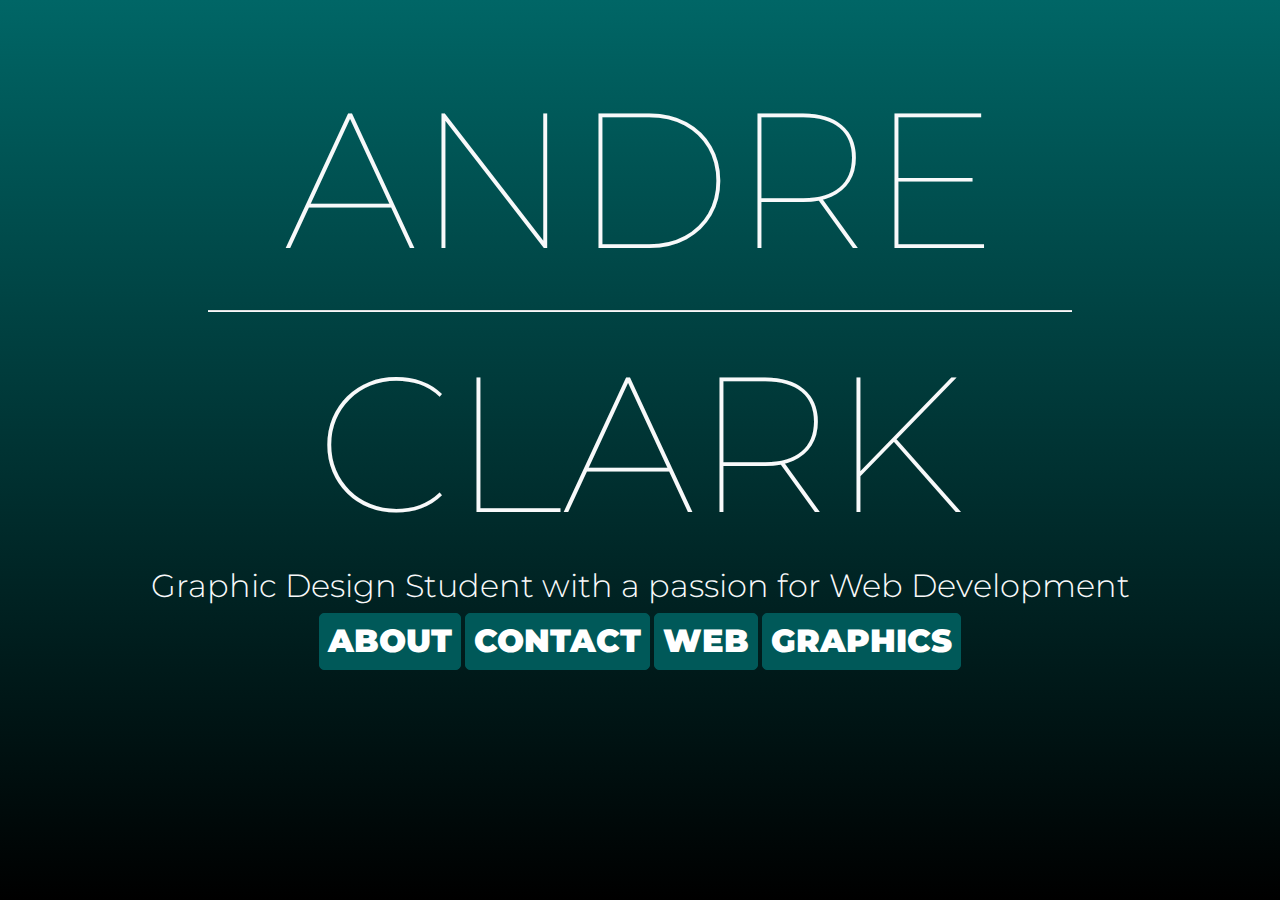
<file: index.html>
<!doctype html>
<html lang="en">
	<head>
		<meta charset="utf-8">
		<meta name="viewport" content="width=device-width, initial-scale=1, shrink-to-fit=no">
		<meta name="description" content="portfolio">
		<meta name="author" content="Andre">
		<link rel="icon" href="favicon.ico">
		<title>Andre Clark Portfolio Home</title>
		<link href="css/bootstrap.min.css" rel="stylesheet">
		<link href="css/main.css" rel="stylesheet">
	</head>
	<body>
		<div class="jumbotron jumbotron-fluid bg-dark jumbo-v">
			<div class="container col-12 text-center">
				<h1 class="display-1 text-light">
					ANDRE
				</h1>
				<hr class="my-6 bg-light col-8">
				<h1 class="display-1 text-light">CLARK
				</h1>
				<h3 class="lead text-light text-center">Graphic Design Student with a passion for Web Development</h3>
				<a href="about.html" role="button" class="btn btn-info btn-lg dark-teal btn-responsive">ABOUT</a>
				<a href="about.html" role="button" class="btn btn-info btn-lg dark-teal btn-responsive">CONTACT</a>
				<a href="work/web.html" role="button" class="btn btn-info btn-lg btn-responsive dark-teal">WEB</a>
				<a href="work/graphics.html" role="button" class="btn btn-info btn-lg btn-responsive dark-teal">GRAPHICS</a>
			</div>
		</div>
	</body>
</html>
</file>
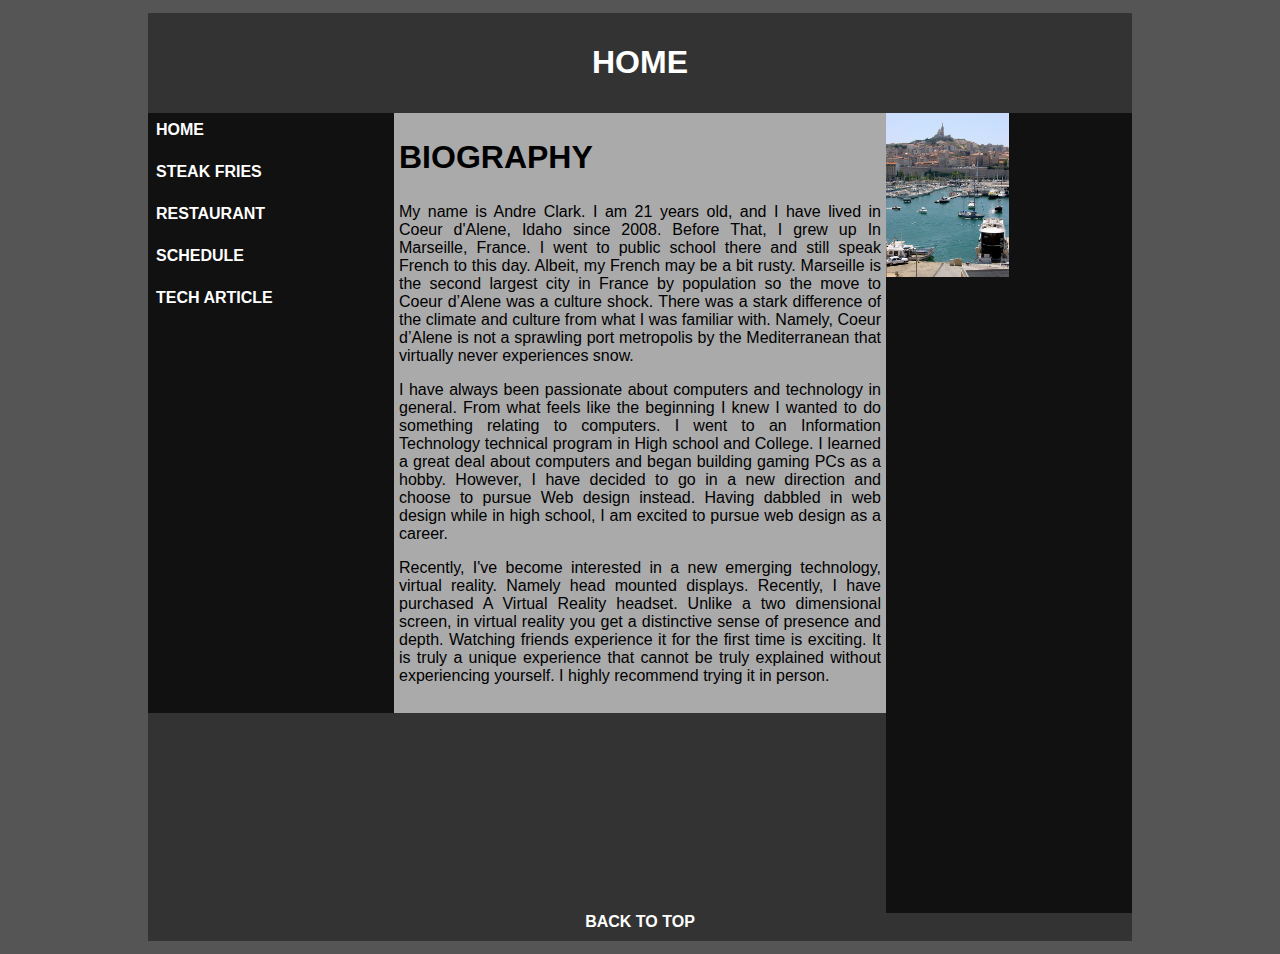
<file: work/Web/index.html>
<!DOCTYPE html>
<html lang="en" id="page">
<!-- -->

<head>
    <meta charset="UTF-8" />
    <meta name="viewport" content="width=device-width, initial-scale=1, shrink-to-fit=no">

    <title>index</title>

    <link rel="stylesheet" type="text/css" href="mystyle.css">
</head>

<body>
    <header>
        <h1 id="top">HOME</h1>
    </header>

    <div class="column menu">
        <ul>
            <li><a href="index.html" class="menuanchor">HOME</a></li>
            <li><a href="recipe/steakfries.html" class="menuanchor">STEAK FRIES</a></li>
            <li><a href="Restaurant/Restaurant.html" class="menuanchor">RESTAURANT</a></li>
            <li><a href="tables/tables.html" class="menuanchor">SCHEDULE</a></li>
            <li><a href="newsusa/Index.html" class="menuanchor">TECH ARTICLE</a></li>
        </ul>
    </div>

    <div class="column content">
        <article id="bio">

            <h2>BIOGRAPHY</h2>
            <p>
                My name is Andre Clark. I am 21 years old, and I have lived in Coeur d'Alene, Idaho since 2008. Before That, I grew up In Marseille, France. I went to public school there and still speak French to this day. Albeit, my French may be a bit rusty. Marseille is the second largest city in France by population so the move to Coeur d’Alene was a culture shock. There was a stark difference of the climate and culture from what I was familiar with. Namely, Coeur d’Alene is not a sprawling port metropolis by the Mediterranean that virtually never experiences snow.
            </p>

            <p>
                I have always been passionate about computers and technology in general. From what feels like the beginning I knew I wanted to do something relating to computers. I went to an Information Technology technical program in High school and College. I learned a great deal about computers and began building gaming PCs as a hobby. However, I have decided to go in a new direction and choose to pursue Web design instead. Having dabbled in web design while in high school, I am excited to pursue web design as a career.
            </p>

            <p>
                Recently, I've become interested in a new emerging technology, virtual reality. Namely head mounted displays. Recently, I have purchased A Virtual Reality headset. Unlike a two dimensional screen, in virtual reality you get a distinctive sense of presence and depth. Watching friends experience it for the first time is exciting. It is truly a unique experience that cannot be truly explained without experiencing yourself. I highly recommend trying it in person.
            </p>

        </article>
    </div>
    <div class="column image">
        <a href="maseillefull.html"><img src="images/Marseille.jpg" alt="Photo of Marseille, more specifically the old port" title="Photo of Marseille, more specifically the old port" class="q"/></a>
    </div>
    <footer id="bottom">
        <a href="#top" class="menuanchor">BACK TO TOP</a>
    </footer>


</body>

</html>
</file>
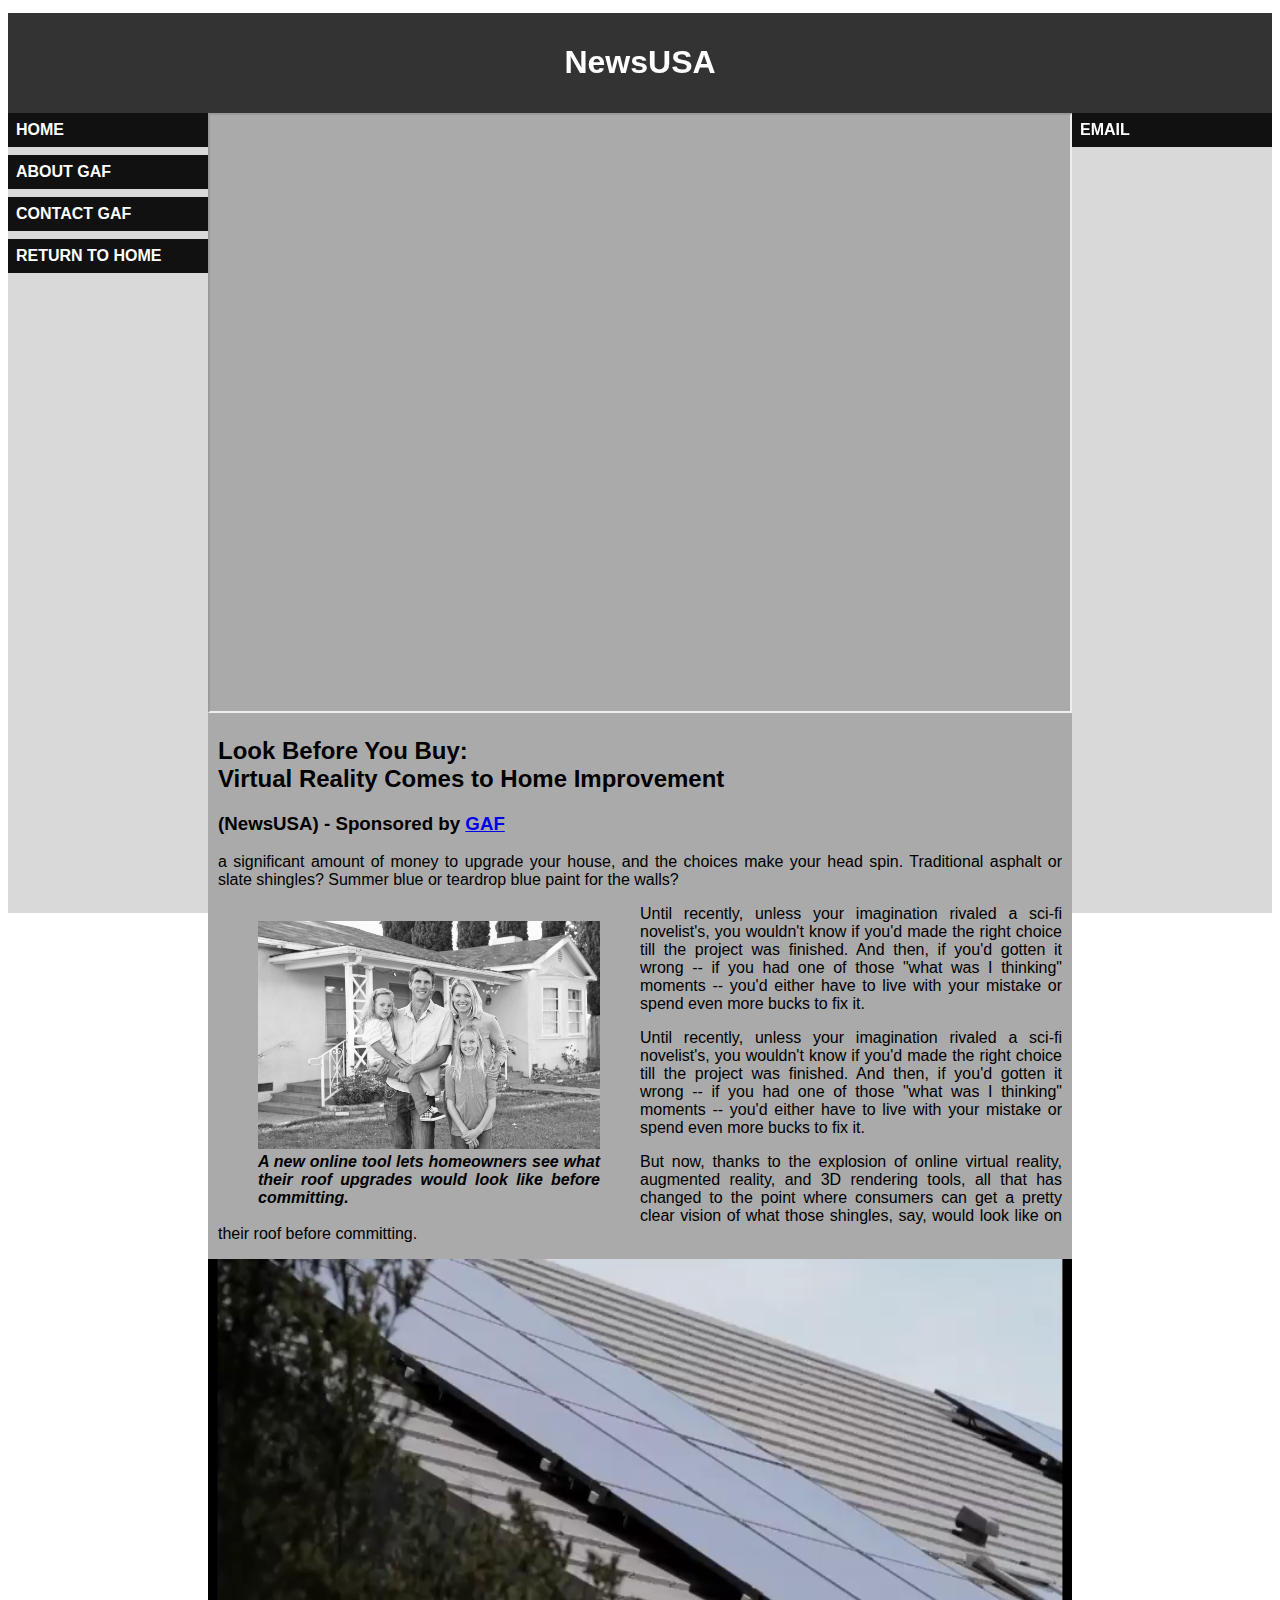
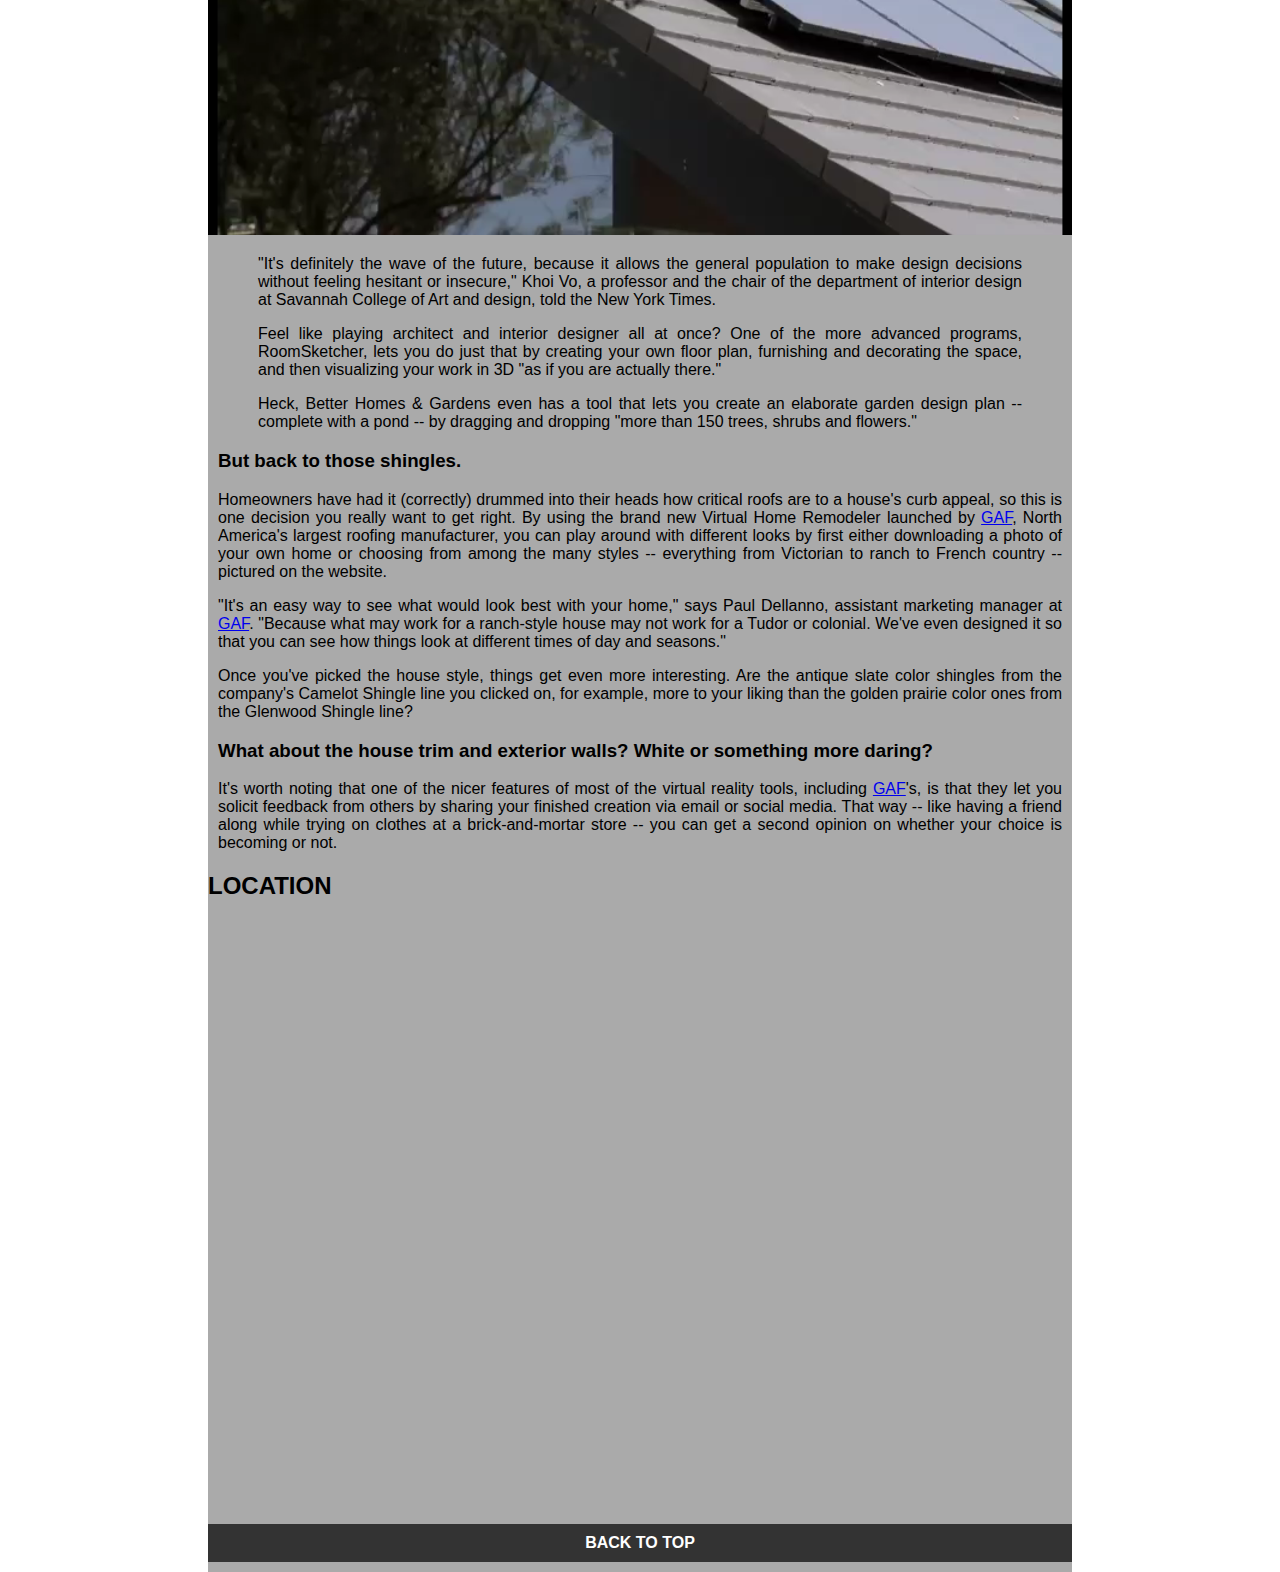
<file: work/Web/newsusa/Index.html>
<!DOCTYPE html>
<html lang="en" id="page">
   <!-- Thursday October 12, 2017  -->
   <head>
      <meta charset="utf-8">
      <meta name="viewport" content="width=device-width, initial-scale=1.0">
      <title>Virtual Reality House Modeling</title>
      <link rel="stylesheet" href="NewsUSA.css">
   </head>
   <body>
      <header id="top">
         <h1>NewsUSA</h1>
      </header>
      <div class="column menu">
         <ul>
            <li>
               <a href="index.html" class="menuanchor">
               HOME
               </a>
            </li>
            <li>
               <a href="http://www.gaf.com/about_gaf" class="menuanchor" target="_blank">
               ABOUT GAF</a>
            </li>
            <li>
               <a href="http://www.gaf.com/contact_gaf" class="menuanchor" target="_blank">
               CONTACT GAF</a>
            </li>
            <li><a href="../index.html" class="menuanchor">RETURN TO HOME</a></li>
        </ul>
    </div>
      </div>
      <div class="column content">
         <iframe src="https://www.youtube.com/embed/ZKmbTbkp0LU" class="full YT" allowfullscreen></iframe>
         <article>
            <h2>Look Before You Buy: <br>Virtual Reality Comes to Home Improvement </h2>
            <h3>(NewsUSA) -  Sponsored by <a href="www.gaf.com" target="_blank">GAF</a></h3>
            <!-- -You're about to shell out -->
            <p>
               a significant amount of money to upgrade your house, and the choices make your head spin. 
               Traditional asphalt or slate shingles? Summer blue or teardrop blue paint for the walls? 
            </p>
            <div class="cell column">
               <figure>
                  <img src="media/GAFHomeImprovement.jpg" class="full" alt="family"/>
                  <figcaption >A new online tool lets homeowners see what their roof upgrades would look like before committing.</figcaption>
               </figure>
            </div>
            <p>
               Until recently, unless your imagination rivaled a sci-fi novelist's, you wouldn't know if 
               you'd made the right choice till the project was finished. And then, if you'd gotten it wrong -- if 
               you had one of those "what was I thinking" moments -- you'd either have to live with your mistake 
               or spend even more bucks to fix it.
            </p>
            <p>
               Until recently, unless your imagination rivaled a sci-fi novelist's, you wouldn't know if 
               you'd made the right choice till the project was finished. And then, if you'd gotten it wrong -- if 
               you had one of those "what was I thinking" moments -- you'd either have to live with your mistake 
               or spend even more bucks to fix it.
            </p>
            <p>
               But now, thanks to the explosion of online virtual reality, augmented reality, and 3D 
               rendering tools, all that has changed to the point where consumers can get a pretty clear vision of 
               what those shingles, say, would look like on their roof before committing.
            </p>
         </article>
         <!--
            </td>
            </tr>
            </table>
            -->
         <video autoplay loop class="full">
            <source src="media/TECHNOLOGY.mp4"/>
            <source src="media/TECHNOLOGY.mov"/>
            <source src="media/TECHNOLOGY.ogg"/>
         </video>
         <article>
            <blockquote>
               <p>
                  "It's definitely the wave of the future, because it allows the general population 
                  to make design decisions without feeling hesitant or insecure," Khoi Vo, a professor and the chair 
                  of the department of interior design at Savannah College of Art and design, told the New York 
                  Times.
               </p>
               <p>
                  Feel like playing architect and interior designer all at once? One of the more advanced 
                  programs, RoomSketcher, lets you do just that by creating your own floor plan, furnishing and 
                  decorating the space, and then visualizing your work in 3D "as if you are actually 
                  there."
               </p>
               <p>
                  Heck, Better Homes &amp; Gardens even has a tool that lets you create an elaborate 
                  garden design plan -- complete with a pond -- by dragging and dropping "more than 150 trees, shrubs 
                  and flowers." 
               </p>
            </blockquote>
            <h3>But back to those shingles.</h3>
            <p>
               Homeowners have had it (correctly) drummed into their heads how critical roofs are 
               to a house's curb appeal, so this is one decision you really want to get right. By using the brand 
               new Virtual Home 
               Remodeler launched by <a href="www.gaf.com">GAF</a>, North America's 
               largest roofing manufacturer, you can play around with different looks by first either downloading 
               a photo of your own home or choosing from among the many styles -- everything from Victorian to 
               ranch to French country -- pictured on the website.
            </p>
            <p>
               "It's an easy way to see what would look best with your home," says Paul Dellanno, 
               assistant marketing manager at <a href="www.gaf.com">GAF</a>. "Because what may work for a ranch-style house may not work for 
               a Tudor or colonial. We've even designed it so that you can see how things look at different times 
               of day and seasons."
            <p>
               Once you've picked the house style, things get even more interesting. Are the 
               antique slate color shingles from the company's Camelot Shingle line you clicked on, for example, 
               more to your liking than the golden prairie color ones from the Glenwood Shingle line?
            </p>
            <h3>
               What about the house trim and exterior walls? White or something more daring? 
            </h3>
            <p>
               It's worth noting that one of the nicer features of most of the virtual reality tools, 
               including <a href="www.gaf.com" >GAF</a>'s, is that they let you solicit feedback from others by sharing your finished 
               creation via email or social media. That way -- like having a friend along while trying on clothes 
               at a brick-and-mortar store -- you can get a second opinion on whether your choice is becoming or 
               not.
            </p>
         </article>
         <h2>LOCATION</h2>
         <iframe src="https://www.google.com/maps/embed?pb=!1m18!1m12!1m3!1d13081459.53765082!2d-105.80022327017161!3d36.82533182828955!2m3!1f0!2f0!3f0!3m2!1i1024!2i768!4f13.1!3m3!1m2!1s0x864e9bbdeb448ae5%3A0xf6b0bad9f7b9f009!2sGAF!5e0!3m2!1sen!2sus!4v1507837439333" class="full YT" style="border:0" allowfullscreen></iframe>
         <footer>
            <a class="menuanchor" href="#top">
            BACK TO TOP
            </a>
         </footer>
      </div>
      <div class="column menu">
         <ul>
            <li>
               <a href="mailto:andreclark13012@gmail.com" class="menuanchor">EMAIL</a>
            </li>
         </ul>
      </div>
   </body>
</html>
</file>
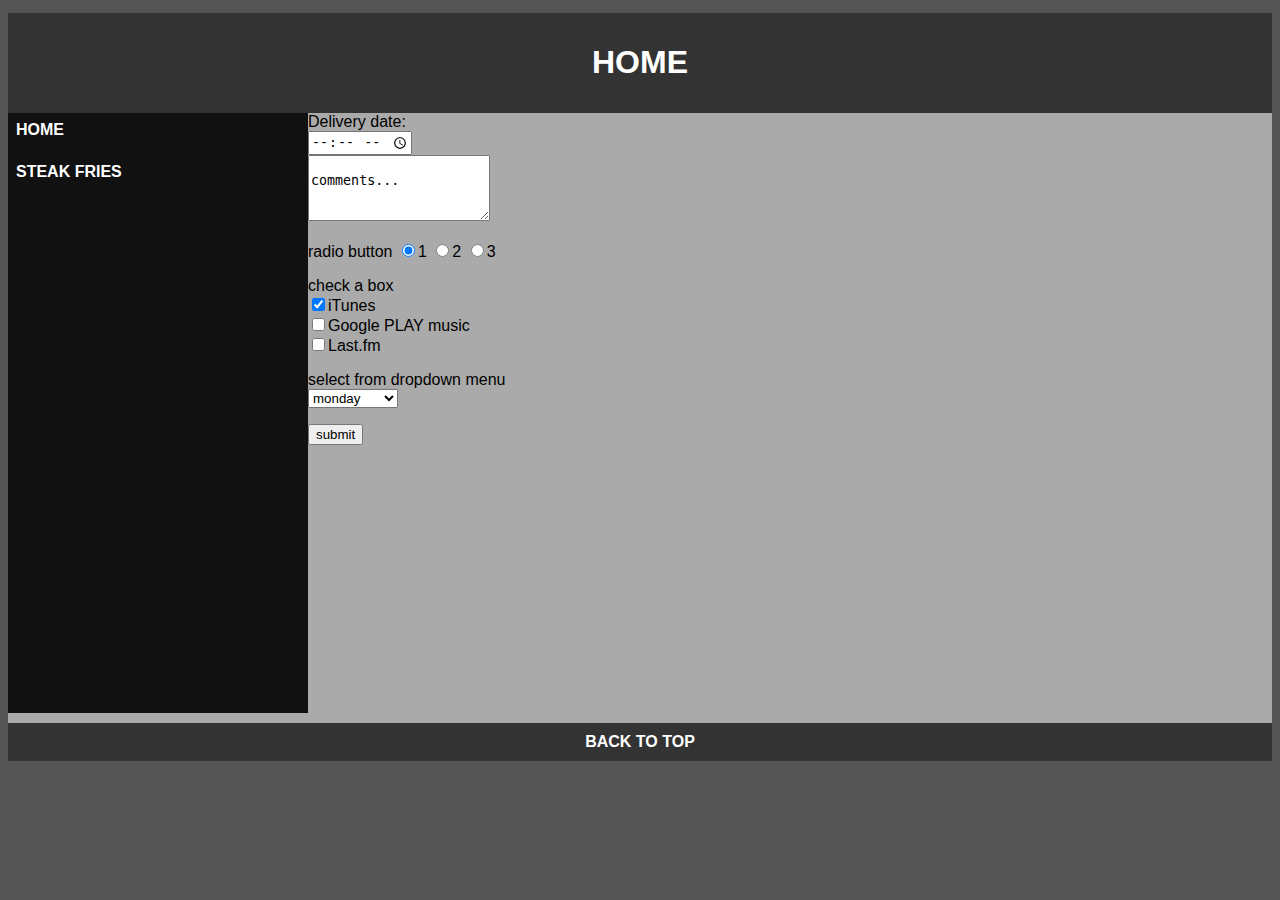
<file: work/Web/forms.html>
<!DOCTYPE html>
<html lang="en">
	<!--im playing around with styles -->
	<head>
    <meta charset="UTF-8"/>

    <title >index</title>

    <link rel="stylesheet" type="text/css" href="mystyle.css">
	</head>
	
	<body>
		<header>
			<h1 id="top">HOME</h1>
		</header>
		
        <div class="clearfix">
			 <div class="column menu">
				 <ul>
					 <li><a href="index.html" class="menuanchor">HOME</a></li>
					 <li><a href="recipe/steakfries.html" class="menuanchor">STEAK FRIES</a></li>
				 </ul>
        	</div>
        	<div class="column content">
	        	   	
			<form action="forms.html">
			Delivery date: <br>
				<input type="time" name="time">
				<br>

				<textarea name="comments" cols="20" rows="4">
					comments...
				</textarea>
					<p>radio button
						<input type="radio" name="genre" value="option 1" checked="checked"/>1
						<input type="radio" name="genre" value="option 2" />2
						<input type="radio" name="genre" value="option 3" />3
					</p>
				<p>check a box <br>
				<input type="checkbox" value="iTunes" checked="checked" />iTunes<br>
				<input type="checkbox" value="google play music" />Google PLAY music<br>
				<input type="checkbox" value="last.fm" />Last.fm <br>
				</p>

				<p>select from dropdown menu <br>
					<select name="options" id="options">
						<option value="monday">monday</option>
						<option value="monday">tuesday</option>
						<option value="monday">wednesday</option>
						<option value="monday">thursday</option>
						<option value="monday">friday</option>
						<option value="monday">saturday</option>
						<option value="monday">sunday</option>
					</select>
				</p>
				<input type="submit" value="submit" name="submit"/>
			</form>

			</div>
        </div>
    	
   		<footer id="bottom">
		<a href="#top" class="menuanchor">BACK TO TOP</a>
		</footer>
	</body>
		
</html>
</file>
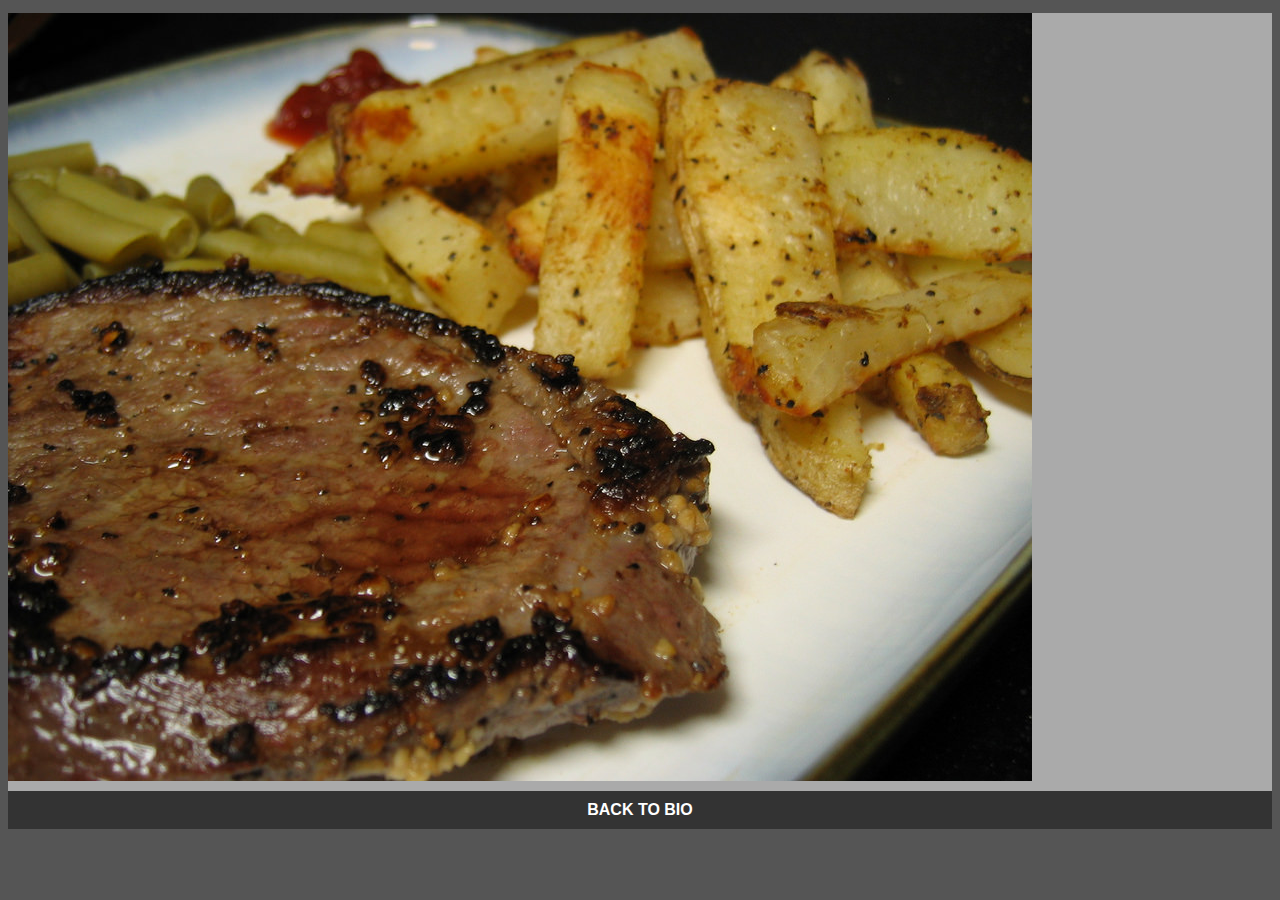
<file: work/Web/fullfried.html>
<!DOCTYPE html>
<html lang="en">
	<head>
    <meta charset="UTF-8"/>
    <title>list</title>
    <link rel="stylesheet" type="text/css" href="mystyle.css">

	</head>
<body>
		
		<div class="clearfix">
			<a href="index.html">
				<img src="images/friesfull.jpg" alt="Steak fries" />
			</a>
		</div>
	   		<footer id="bottom">
		<a href="index.html" class="menuanchor">BACK TO BIO</a>
		</footer>
	
	</body>
</html>
</file>
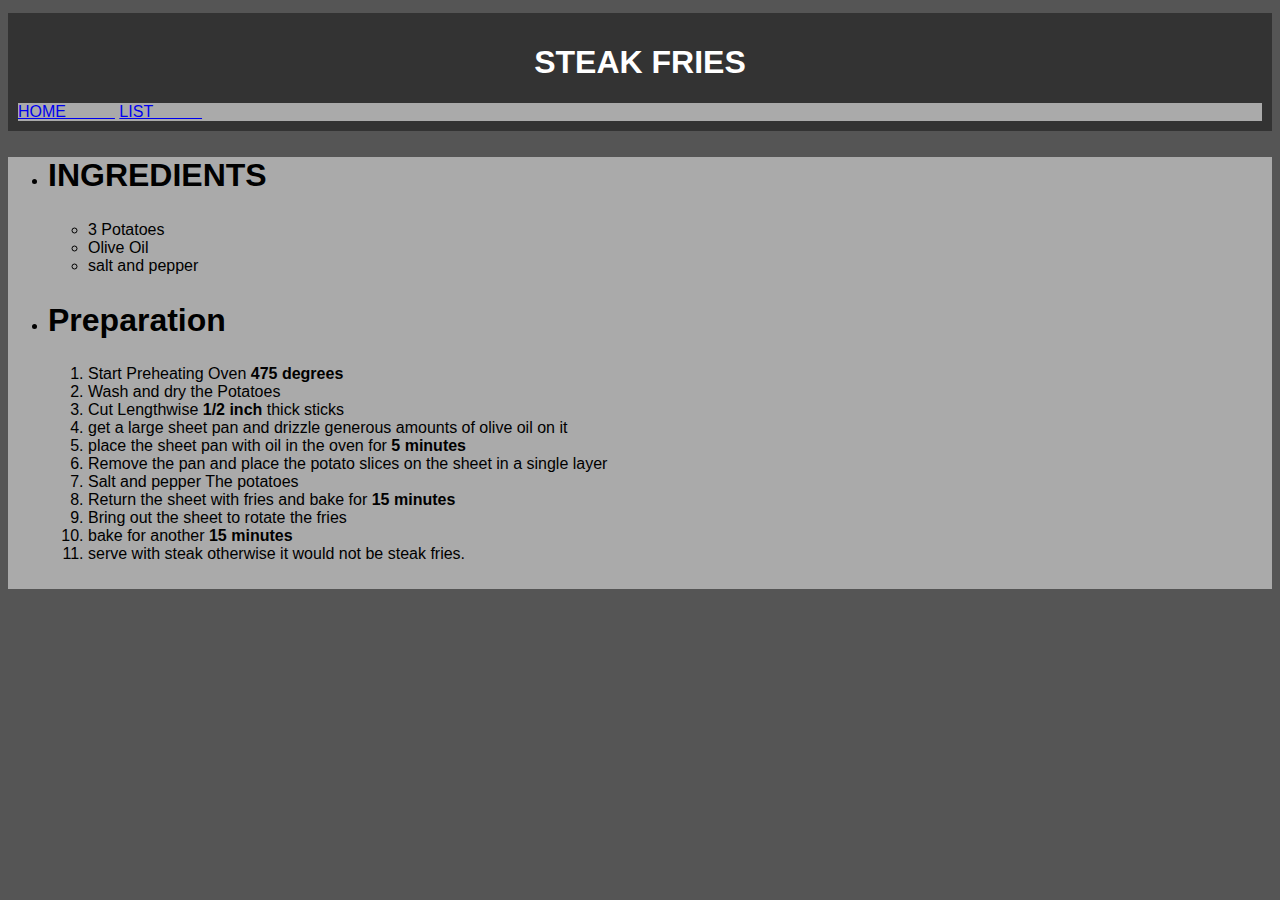
<file: work/Web/List.html>
<!DOCTYPE html>
<html lang="en">
	<head>
    <meta charset="UTF-8"/>
    <title>list</title>
    <link rel="stylesheet" type="text/css" href="mystyle.css">

	</head>
<body>
		<header>
			<h1>STEAK FRIES</h1>
        <nav>
<a href="/index.html">HOME&nbsp;&nbsp;&nbsp;&nbsp;&nbsp;&nbsp;&nbsp;&nbsp;&nbsp;&nbsp;&nbsp;</a>
<a href="/List.html">LIST&nbsp;&nbsp;&nbsp;&nbsp;&nbsp;&nbsp;&nbsp;&nbsp;&nbsp;&nbsp;&nbsp;</a>
        </nav>
		</header>
<div>
		<ul>
            <li><h2>INGREDIENTS</h2>
					<ul>
						<li>3 Potatoes</li>
						<li>Olive Oil</li>
						<li>salt and pepper</li>
					</ul>
				</li>
			
            <li><h2>Preparation</h2><ol>
                    <li>Start Preheating Oven <b>475 degrees</b></li>
                    <li>Wash and dry the Potatoes</li>
                    <li>Cut Lengthwise <b>1/2 inch</b> thick sticks</li>
                    <li>get a large sheet pan and drizzle generous amounts of olive oil on it</li>
                    <li>place the sheet pan with oil in the oven for <b>5 minutes</b></li>
                    <li>Remove the pan and place the potato slices on the sheet in a single layer</li>
                    <li>Salt and pepper The potatoes</li>
                    <li>Return the sheet with fries and bake for <b>15 minutes</b></li>
                    <li>Bring out the sheet to rotate the fries</li>
                    <li>bake for another <b>15 minutes</b></li>
                    <li>serve with steak otherwise it would not be steak fries.</li>
			</ol></li>
		</ul>

				
		</div>
    </body>
</html>
</file>
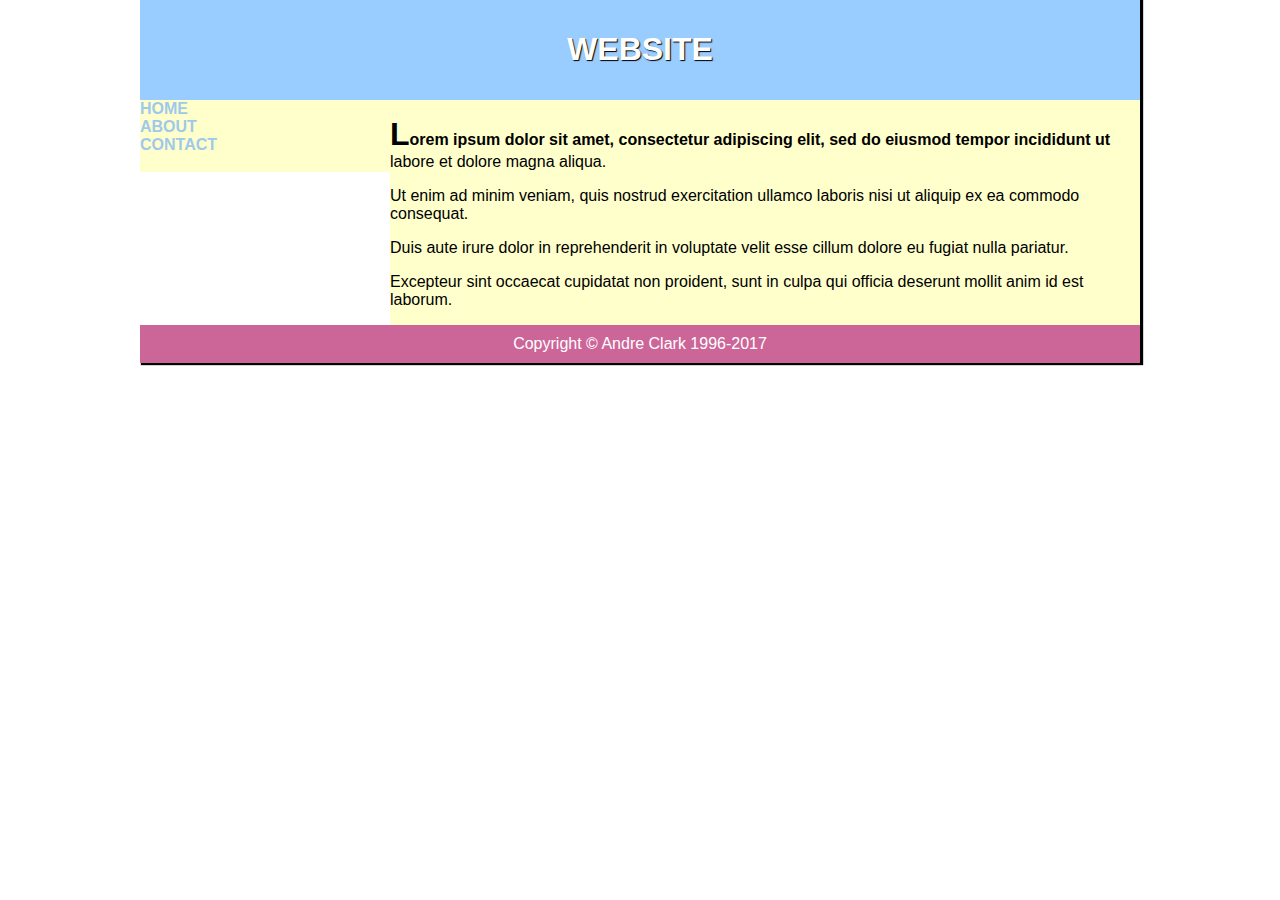
<file: work/Web/chapter 10/chapter10.html>
<!DOCTYPE html>
<html lang="en" >
<!--  Andre Clark -->
<head>
    <meta charset="utf-8">
    <meta name="viewport" content="width=device-width, initial-scale=1.0">
    <meta name="description" content="#">
	<meta name="keywords" content="#">
	<meta name="author" content="Andre Clark">
	<link rel="stylesheet" type="text/css" href="chapter10.css">
    <title>my website</title>
</head>
<body id="container">
	<header> <h1>WEBSITE</h1></header>
	<div id="menu" class="column">
		<ul>
			<li>
				<a href="#" class="selected">HOME</a>
			</li>
			<li>
				<a href="#" class="selected">ABOUT</a>
			</li>
			<li>
				<a href="#" class="selected">CONTACT</a>
			</li>
		</ul>
		&nbsp;	&nbsp;	&nbsp;	&nbsp;	&nbsp; &nbsp;	&nbsp;	&nbsp;	&nbsp;	&nbsp;
	</div>
	<div id="content" class="column">
		<p class="intro">
		Lorem ipsum dolor sit amet, consectetur adipiscing elit, sed do eiusmod tempor incididunt ut labore et dolore magna aliqua.
		</p>
		<p>
		 Ut enim ad minim veniam, quis nostrud exercitation ullamco laboris nisi ut aliquip ex ea commodo consequat.</p>
		<p>
		Duis aute irure dolor in reprehenderit in voluptate velit esse cillum dolore eu fugiat nulla pariatur.</p> 
		<p>
		Excepteur sint occaecat cupidatat non proident, sunt in culpa qui officia deserunt mollit anim id est laborum.
		</p>
	</div>
	<footer>
		Copyright &copy; Andre Clark 1996-2017
	</footer>
</body>
</file>
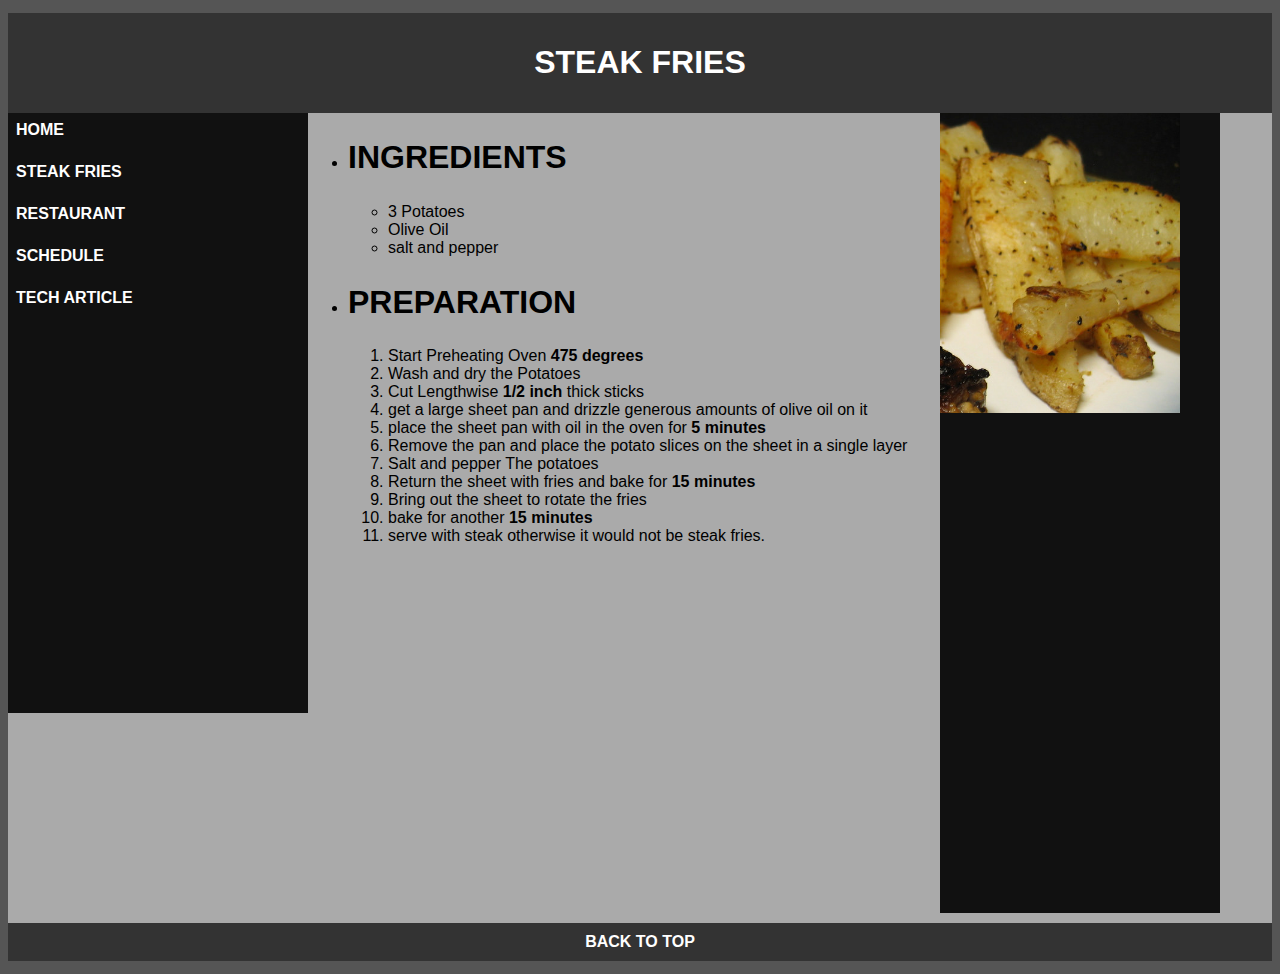
<file: work/Web/recipe/steakfries.html>
<!DOCTYPE html>
<html lang="en">
	<head>
    <meta charset="UTF-8"/>
    <title>list</title>
    <link rel="stylesheet" type="text/css" href="../mystyle.css">

	</head>
<body>
		<header>
			<h1>STEAK FRIES</h1>
		</header>
		<div class="clearfix">
    <div class="column menu">
        <ul>
            <li><a href="../index.html" class="menuanchor">HOME</a></li>
            <li><a href="steakfries.html" class="menuanchor">STEAK FRIES</a></li>
            <li><a href="../Restaurant/Restaurant.html" class="menuanchor">RESTAURANT</a></li>
            <li><a href="../tables/tables.html" class="menuanchor">SCHEDULE</a></li>
            <li><a href="../newsusa/Index.html" class="menuanchor">TECH ARTICLE</a></li>
        </ul>
    </div>
		
					<div class="column content">
						<ul>
				            <li><h2>INGREDIENTS</h2>
									<ul>
										<li>3 Potatoes</li>
										<li>Olive Oil</li>
										<li>salt and pepper</li>
									</ul>
								</li>
							
				            <li><h2>PREPARATION</h2><ol>
				                    <li>Start Preheating Oven <b>475 degrees</b></li>
				                    <li>Wash and dry the Potatoes</li>
				                    <li>Cut Lengthwise <b>1/2 inch</b> thick sticks</li>
				                    <li>get a large sheet pan and drizzle generous amounts of olive oil on it</li>
				                    <li>place the sheet pan with oil in the oven for <b>5 minutes</b></li>
				                    <li>Remove the pan and place the potato slices on the sheet in a single layer</li>
				                    <li>Salt and pepper The potatoes</li>
				                    <li>Return the sheet with fries and bake for <b>15 minutes</b></li>
				                    <li>Bring out the sheet to rotate the fries</li>
				                    <li>bake for another <b>15 minutes</b></li>
				                    <li>serve with steak otherwise it would not be steak fries.</li>
							</ol></li>
					</ul>
					</div>
				<div class="column image">
					<a href="../fullfried.html">
						<img src="../images/steakfries.jpg" width="240" alt="steakfries" title="hungry?"/>	
					</a>
				</div>
		</div>
		<footer id="bottom">
		<a href="#top" class="menuanchor">BACK TO TOP</a>
		</footer>				
    </body>
</html>
</file>
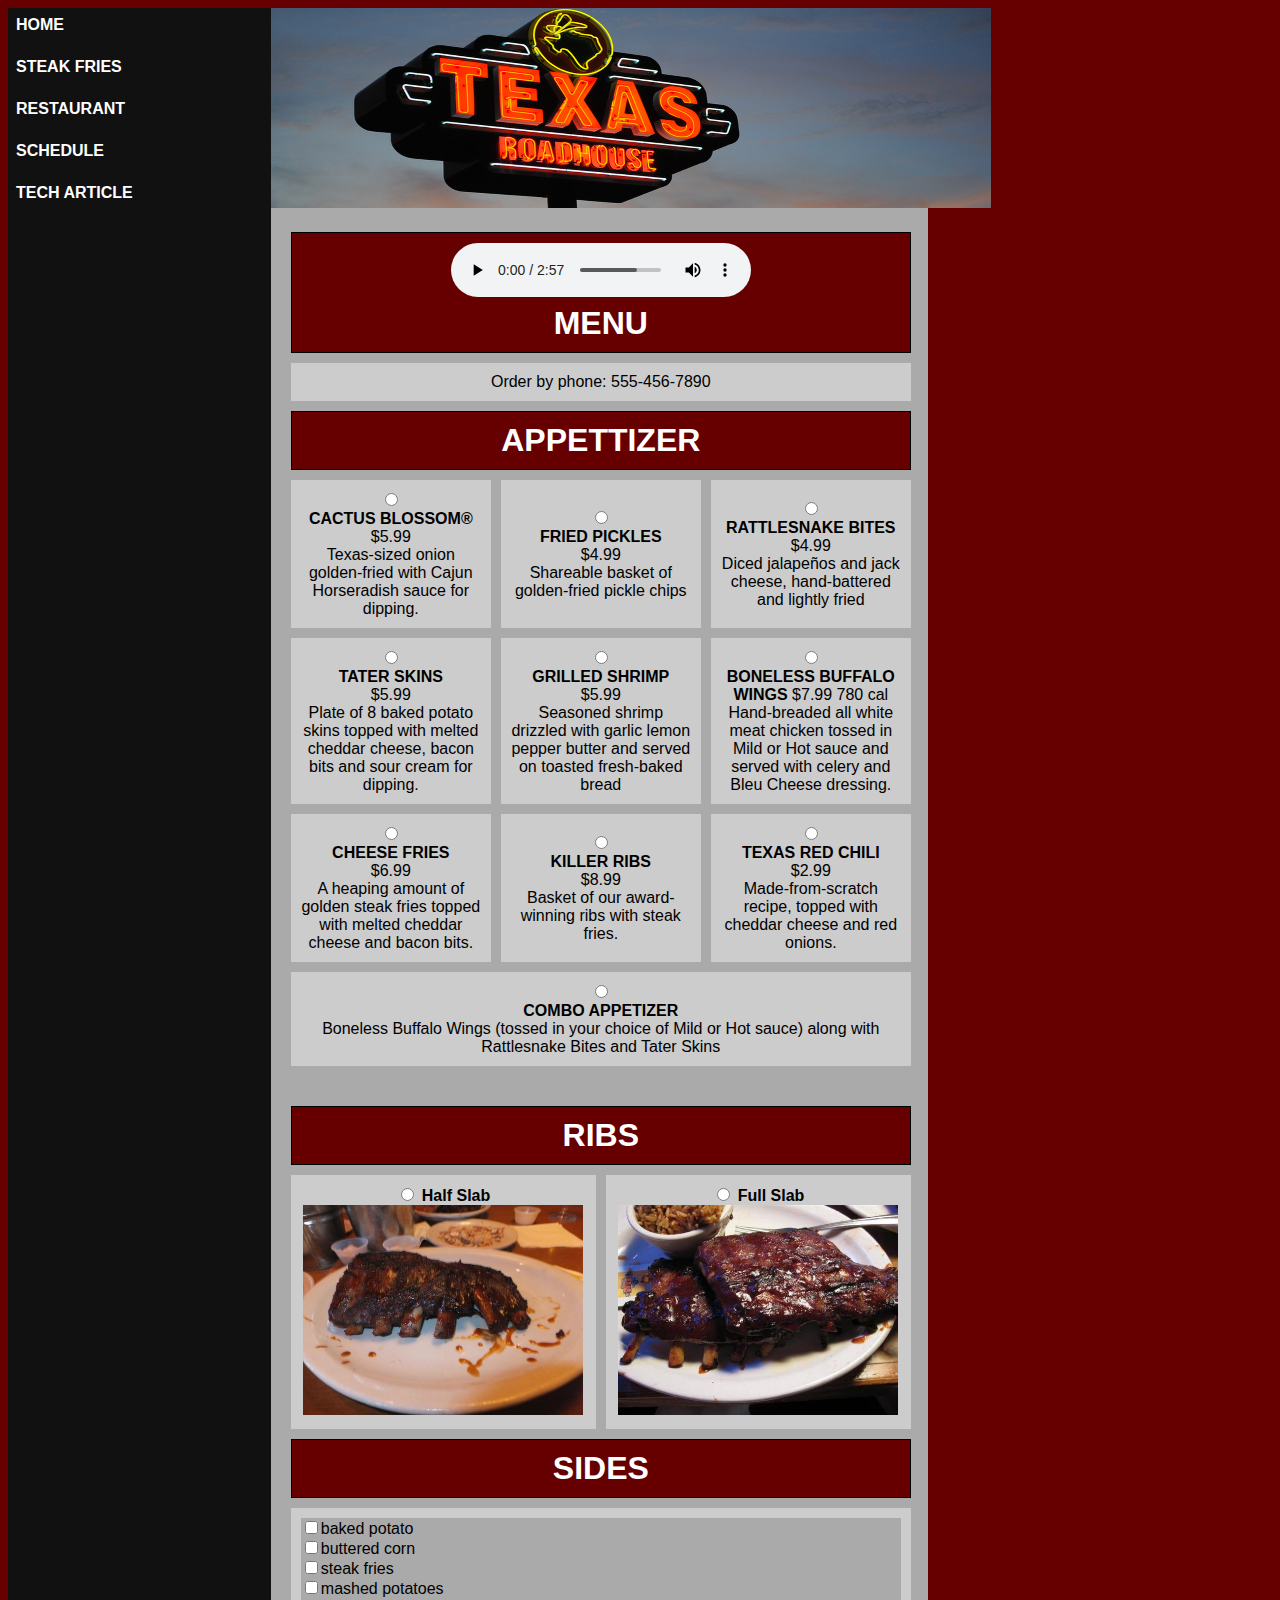
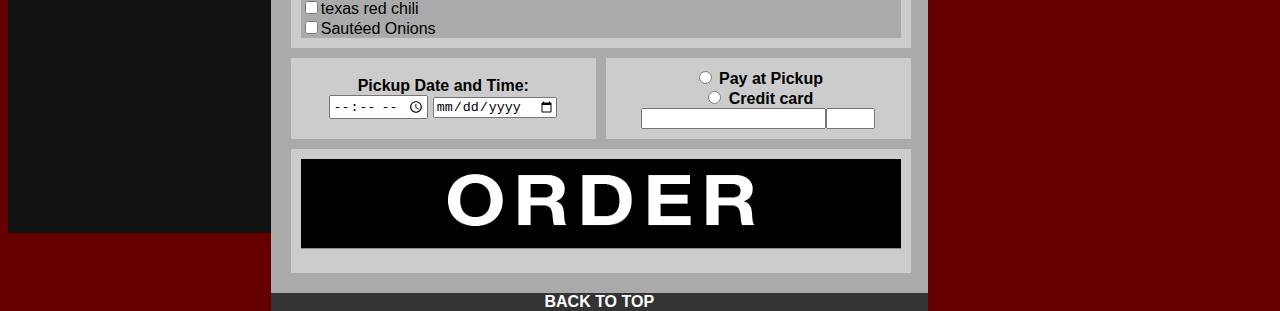
<file: work/Web/restaurant/restaurant.html>
<!DOCTYPE html>
<html lang="en" id="page">
	<!--in progress-->
	<head>
    <meta charset="UTF-8" />

    <title >Online ordering</title>

    <link rel="stylesheet" type="text/css" href="restaurant.css">
    <meta name="description" content="Online Ordering"/>
    <meta name="keywords" content="texas,roadhouse, ribs, food,ordering, pickup"/>
	</head>
	
	<body>
		<header>


		</header> 
	       
			 <div class="column menu">
				 <ul>
					 <li><a href="../index.html" class="menuanchor">HOME</a></li>
					 <li><a href="../recipe/steakfries.html" class="menuanchor">STEAK FRIES</a></li>
					 <li><a href="../Restaurant/Restaurant.html" class="menuanchor">RESTAURANT</a></li>
					 <li><a href="../tables/tables.html" class="menuanchor">SCHEDULE</a></li>
					 <li><a href="../newsusa/Index.html" class="menuanchor">TECH ARTICLE</a></li>
        </ul>
    </div>
				 </ul>
        	</div>
        	
				<div class="column content center">
					
					<div class="column content">
					
					<img src="images/texasroadhouse.png" width="720" height="200" alt="header"/>


						
					<form action="Restaurant.html">
						<table>
							<tr>
								<th scope="col" colspan="3">
									<audio controls loop>
										<source src="BBQ%20Sounds.mp3"/>
									</audio>
									<br>
									MENU
								</th>
							</tr>
							<tr>
								<td colspan="3">
									Order by phone: 555-456-7890
								</td>
							</tr>  
							<tr>
								<th scope="row" colspan="3">
									<b>APPETTIZER</b>
									<br>
								</th>
							</tr>
							<tr>
								<td class="app">
									<input type="radio" name="app" value="cactus blossom" /><br>
									<b>CACTUS BLOSSOM®</b> <br>
									$5.99
									<br>
									Texas-sized onion golden-fried with Cajun Horseradish sauce for dipping.		
									
								</td>
								<td class="app">
									<input type="radio" name="app"  value="fried-pickles" /><br>
									<b>FRIED PICKLES</b>
									<br>
									$4.99 
									<br>
									Shareable basket of golden-fried pickle chips
									
								</td>
								<td class="app">
									<input type="radio" name="app" value="rattle snake bites" /><br>
									<b>RATTLESNAKE BITES</b><br>
									$4.99
									<br>
									Diced jalapeños and jack cheese, hand-battered and lightly fried
								</td>
							</tr>
							<tr>
								<td class="app">
									<input type="radio" name="app" value="tater skins" /><br>
									<b>TATER SKINS</b>
									<br>
									$5.99
									<br>
									Plate of 8 baked potato skins topped with melted cheddar cheese, bacon bits and sour cream for dipping.
								</td>
								<td class="app">
									<input type="radio" name="app" value="shrimp" /><br>
									<b>GRILLED SHRIMP</b>
									<br>
									$5.99 
									<br>
									Seasoned shrimp drizzled with garlic lemon pepper butter and served on toasted fresh-baked bread
								</td>
								<td class="app">
									<input type="radio" name="app" value="boneless buffalo wings" /><br>
									<b>BONELESS BUFFALO WINGS</b>  $7.99 780 cal<br>
									Hand-breaded all white meat chicken tossed in Mild or Hot sauce and served with celery and Bleu Cheese dressing.
								</td>
							</tr>
							<tr>
								<td class="app">
									<input type="radio" name="app" value="cheese fries" /><br>
									<b>CHEESE FRIES</b>
									<br>
									$6.99
									<br>
									A heaping amount of golden steak fries topped with melted cheddar cheese and bacon bits.
								</td>
								<td class="app">
									<input type="radio" name="app" value="killer ribs" />
									<br>
									<b>KILLER RIBS</b>
									<br> 
									$8.99
									<br>
									Basket of our award-winning ribs with steak fries.
								</td>
								<td class="app">
									<input type="radio" name="app" value="chili" /><br>
									<b>TEXAS RED CHILI</b>
									<br>
									$2.99
									<br>
									Made-from-scratch recipe, topped with cheddar cheese and red onions.
								</td>
						<tr>
								<td colspan="3">
									<input type="radio" name="app" value="combo" />
									<br>
									<b>COMBO APPETIZER</b>
									<br>
									Boneless Buffalo Wings (tossed in your choice of Mild or Hot sauce) along with Rattlesnake Bites and Tater Skins 
								</td>
						</tr>
						</table>
						<table>
							<tr>
								<th scope="row" colspan="2">
									<b>RIBS</b><br>
								</th>
							</tr>

							<tr>
								<td>
									<input type="radio" value="half" name="ribs" />
									<b>Half Slab</b>
									<br>
									<img src="images/halfribs.jpg" class="ribs" alt="half"/></td>
								<td>
									<input type="radio" name="ribs" value="full"/>
									<b>Full Slab</b>
									<br>
									<img src="images/fullslab.jpg" class="ribs" alt="full"/>
								</td>
							</tr>
							<tr>
								<th colspan="3">
									SIDES
								</th>
							</tr>
							<tr>
								<td colspan="3">
									<div class="left">
										<input type="checkbox" name="sides" value="baked potato" />baked potato
										<br>
										<input type="checkbox" name="sides" value="buttered corn" />buttered corn
										<br>
										<input type="checkbox" name="sides" value="steakfries" />steak fries<br>
										<input type="checkbox" name="sides" value="mashed" />mashed potatoes<br>
										<input type="checkbox" name="sides" value="Texas red chili" />texas red chili
										<br>
										<input type="checkbox" name="sides" value="Sautéed Onions" />Sautéed Onions
									</div>
								</td>
							</tr>
							<tr>
								<td>
									<b>Pickup Date and Time:</b><br>
									
									<input type="time" name="pickup time" /> 
									<input type="date" name="pickup date" />
	
								</td>
								<td>
									<input type="radio" name="payment" value="cash"/>
									<b>Pay at Pickup</b>
									<br>
									<input type="radio" name="payment" value="credit"/>
									<b>Credit card</b>
									<br>
									<input type="tel" maxlength="16"/><input type="tel" size="3" maxlength="3" a/>
								</td>
							</tr>
							<tr>
								<td colspan="3">
									<input type="image" src="images/order.png" 
									width="600" height="100" name="submit" value="ORDER"/>
								</td>
							</tr>
						</table>
					</form>
				</div>

				<div class="clearfix">
				</div>
				<footer id="bottom">
					<a href="#top" class="menuanchor">BACK TO TOP</a>
				</footer>
				</div>
</body>
		
</html>
</file>
<file: css/main.css>
@import url('https://fonts.googleapis.com/css?family=Montserrat:100,400,900');
            * {
                font-family: 'Montserrat', sans-serif;
                border-radius: 0 !important;
            }	
            body {
                color: #fff;
                background-color: #005959;
                margin: 0px;
                font-weight: 400;
            }
            .bg-teal{
				background-color: #066;
            }
            .bg-none {
				background: none;
            }
			.row {
				background: -webkit-linear-gradient(to bottom, #066, #000);
                background: linear-gradient(to bottom, #066, #000);
                			}
            .display-1 {
                font-family: 'Montserrat', sans-serif;
                font-weight: 100;
                font-size: 15vw;
            }

            .bg-black {
                background-color: #000;
                color: #FFF;
            }

            h2 {
                font-family: 'Montserrat', sans-serif;
                font-weight: 900;
            }

            b {
                font-weight: 900;
            }

            .jumbo-v {
                margin-bottom: 0rem;
                height: 100vh;
                background: #066;
                background: -webkit-linear-gradient(to bottom, #066, #8db);
                background: linear-gradient(to bottom, #066, #000);
                color: inherit;
            }
			.btn {
				border-radius: 5px !important;
				font-weight: 900;
			}
            .btn-primary {
	            color: #fff;
                background-color: #66adad;
            }

            .btn-info {
	            color: #FFF;
                background-color: #005959;
                border-color: #005959;
            }

            .btn-info:hover {
                color: #000;
                background-color: #cce4e4;
                border-color: #cce4e4;
            }

            .btn-secondary {
                color: #000;
                background-color: #cce4e4;
                border-color: #cce4e4;
            }
			.card {

			}
			.card-img-top {
				
			}
            .card-body {
                border-color: #000;
            }
            
            .card-header {
	            border-radius: 50px 50px;
            }
			iframe {
				height: 75vh;
			}
            @media (max-width: 768px) {
                .btn {
                    font-size: 1rem;
                    padding: .5rem 1rem;
                    margin: 5px;
                }
                h3,
                .lead {
                    font-size: .75rem;
                }
            }

            @media (min-width: 768px) {
                .btn {
                    font-size: 1.5rem;
                    padding: .2rem .5rem;
                }
                h3,
                .lead {
                    font-size: 2rem;
                }
            }

            @media (min-width: 992px) {
                .btn {
                    font-size: 1rem;
                    padding: .2rem .5rem;
                }
               h3,
                .lead {
                    font-size: 2rem;
                }
            }

            @media (min-width: 1200px) {
                .btn {
                    padding: .2rem .5rem;
                    font-size: 2rem;
                }
				h3,
                .lead {
                    font-size: 2rem;
                }
            }
</file>
<file: work/Web/mystyle.css>
* {
                box-sizing: border-box;
            }

            .clearfix::after {
                content: "";
                clear: both;
                display: table;
            }

            #page {
                width: 1000px;
                margin: auto;
            }

            .menu {
                width: 25%;
                height: 600px;
                max-width: 300px;
                max-height: 100%;
                min-width: 200px;
                color: inherit;
                background-color: #111;
            }

            .logo {
                float: left;
                align-content: space-between;
            }

            .image {
                width: 25%;
                height: 800px;
                max-width: 280px;
                max-height: 100%;
                color: inherit;
                background-color: #111;
            }

            .content {
                
                min-height: 600px;
                width: 800px;
                max-width: 50%;
                overflow: hidden;
            }


            body {
                color: inherit;
                background-color: #555;
                padding: 5px 0px 5px;
            }

            div {
                color: inherit;
                background-color: #aaa;
                font-family: sans-serif;
                padding-bottom: 10px;
            }


            h1 {
                font-size: xx-large;
            }

            h2 {
                font-family: sans-serif;
                font-weight: bolder;
                font-size: xx-large;
            }

            .column {
                float: left;

            }

            .menu ul {
                list-style-type: none;
                margin: 0;
                padding: 0;
            }

            .menu li {
                padding: 8px;
                margin-bottom: 8px;
                background-color: #111;
                color: #fff;
            }

            .menu li:hover {

                color: inherit;
                background-color: #333;
                font-family: sans-serif;
                font-weight: bold;
                text-decoration: none;

            }

            .menuanchor {
                color: #fff;
                background-color: inherit;
                font-family: sans-serif;
                font-weight: bold;
                text-decoration: none;
            }

            header,
            footer {
                vertical-align: middle;
                font-family: sans-serif;
                text-align: center;
                color: #ffffff;
                width: auto;
                background: #333;
                padding: 10px;
            }

            .container {
                position: relative;
            }

            .center {
                position: absolute;
                top: 50%;
                left: 50%;
                transform: translate(-50%, -50%);
                font-size: 18px;
            }

            article {
                font-family: sans-serif;
                text-align: justify;
                padding: 0px 5px 0px 5px;
                color: inherit;
                background-color: #aaaaaa;
            }

            nav {
                color: inherit;
                background-color: #aaa;
                text-align: left;
            }

            img {
                display: block;
            }

            .q {
                
                width: 50%;
                height: auto;
            }

            td {
                padding: 10px;
                text-align: center;
                color: inherit;
                background-color: #ccc;

            }

            table,
            th {
                table-layout: auto;
                padding: 10px;
                border-spacing: 10px;
                border: 1px solid black;
                text-align: center;
            }

            table {
                color: inherit;
                background-color: #FFF;
                font-weight: bold;
                width: 50%;
            }

            th {
                font-weight: bolder;
                background-color: #ccc;
                color: inherit;
            }

            .illustrator {
                color: inherit;
                background-color: #ff7f00;
            }

            .webdesign {
                color: inherit;
                background-color: #339933;
            }

            .survey {
                color: inherit;
                background-color: #9900ff;
            }

            .english {
                color: inherit;
                background-color: #ff6666;
            }
</file>
<file: work/Web/newsusa/NewsUSA.css>
* {
                box-sizing: border-box;
            }

            .clearfix::after {
                content: "";
                clear: both;
                display: table;
            }

            #page {
                width: 1280px;
                margin: auto;
            }
            
            body {

                color: inherit;
                background-color: #fff;
                padding: 5px 0px 5px;
            	}
            
            .menu {
                width: 20%;
                height: 800px;
                max-width: 200px;
                color: inherit;
                background-color: rgba(17, 17, 17, 0.16);
                }
            .content {
                width: 864px;
                min-height: 600px;
                overflow: hidden;
            }
            div {
                color: inherit;
                background-color: #aaa;
                font-family: sans-serif;
                padding-bottom: 10px;
            }

            .column {
                float: left;

            }

            .menu ul {
                list-style-type: none;
                margin: 0;
                padding: 0;
            }

            .menu li {
                padding: 8px;
                margin-bottom: 8px;
                background-color: #111;
                color: #fff;
            }

            .menu li:hover {

                color: inherit;
                background-color: #333;
                font-family: sans-serif;
                font-weight: bold;
                text-decoration: none;

            }

            .menuanchor {
                color: #fff;
                background-color: inherit;
                font-family: sans-serif;
                font-weight: bold;
                text-decoration: none;
            }

            header,
            footer {
                vertical-align: middle;
                font-family: sans-serif;
                text-align: center;
                color: #ffffff;
                width: auto;
                background: #333;
                padding: 10px;
            }
            .center {
            text-align: center;
            }

            article {                
                text-align: justify;
                padding: 0px 10px;
                color: inherit;
                background-color: inherit;
            }
            .full {
                width: 100%;
                
            }
			.YT {
			height: 600px;
				
			}
			.table {
				display: table;
			}
			.cell {
				display: table-cell;
				width:50%;
				float: left;
				padding: 0px;
			}
			figcaption {
				font-weight: bold;
				font-style: italic;
			}
</file>
<file: work/Web/chapter 10/chapter10.css>
/* Layout */
.column {
	float: left;
}
#container {
	width: 1000px;
	max-width: 100%;
	margin: auto;
}
body {
	font-family: sans-serif;
	box-shadow: 2px 1px 1px 1px black;
}
header {
	margin: auto;
	background-color: #9cf;
	vertical-align: middle;
    font-family: sans-serif;
    text-align: center;
    color: #ffffff;
    width: auto;
    padding: 10px;
}

#content {
	overflow: hidden;
	color: inherit;
	background-color: #ffc;
	width: 75%;
}

footer {
	color: #ffffff;
	background-color: #cc6699;
	padding: 10px;
	clear: both;
	text-align: center
	}

/* Type */
h1 {
	text-shadow: 1px 1px 1px black;
}
p.intro {
	font-family: sans-serif;
}
p.intro:first-letter {
	font-size: 2em;
	}
p.intro:first-line {
	font-weight: bold
}



/* Menu */
#menu {
    width: 25%;
	color: inherit;
	background-color: #ffffcc;
	overflow-y: visible;
}
#menu ul {
    list-style-type: none;
    margin: auto;
    padding: 0;
}


#menu .selected {
	font-weight: bold;
}
#menu a:link {
	text-decoration: none;
	color: #9fc9eb;
	background-color: inherit;
}
#menu li:hover {
	background-color: #c69;
	color: inherit;
}
#menu a:hover {
	color: #ffc;
	background-color: inherit;
}
</file>
<file: work/Web/restaurant/restaurant.css>
* {
				box-sizing:border-box;
				}
				
			.clearfix::after {
				content: "";
				clear: both;
				display: table;

			}
			#page {
				width: 1330px;
				margin: auto;
			}

			.menu {
				width: 20%;
				height: 1825px;
				max-width: 300px;
				min-width: 100px;
				color: inherit;
				background-color: #111;
					}

					
			.content {
				min-height: 600px;
				width: 960px;
				min-width: 50%;
				max-width: 50%;
				align-content: center
			}

				
			body {
				color: inherit;
				background-color: #660000;
				}

			div {
				color: inherit;
				background-color: #aaa;
				font-family: sans-serif;
				
                }
			.left {
				text-align: left;
			}
			.center {
				text-align: center;
			}
               
			h1{
				font-size: xx-large;
							}
			h2				{
					font-family: sans-serif;
					font-weight: bolder;
					font-size:xx-large;
							}
			.column {
					float: left;
					
			}			
			.menu ul {
					list-style-type: none;
					margin: 0;
					padding: 0;
			}
			.menu li {
					padding: 8px;
					margin-bottom: 8px;
					background-color: #111;
					color: #fff;
					}
					
			.menu li:hover {
					
					color: inherit;
					background-color: #333;
					font-family: sans-serif;
					font-weight: bold;
					text-decoration: none;
										
						}	
			.menuanchor {
                	color: #fff;
                	background-color: inherit;
	                font-family: sans-serif;
	                font-weight: bold;
	                text-decoration:none;
	                }
									
			header,footer {
					vertical-align: middle;
					font-family: sans-serif;
					text-align: center;
					color: #ffffff;
					background-color: #333;
					width: auto;
					padding: 0px;
							}
													

            nav { 
	            color: inherit;
           	 	background-color: #aaa;
		   	 	text-align: left;
		   	 	float: top;
                }

			img {
				align-content: space-around;
			}
			
			
			td {
				padding: 10px;
				text-align: center;
				color: inherit;
				background-color: #ccc;
			}
			
			th {
				font-weight: bolder;
				font-size: xx-large; 
				table-layout: auto;
				padding: 10px;
				border-spacing: 10px; 
				border: 1px solid black; 
				text-align: center;
				color: #ffffff;
				background-color: #660000;
				}
			table {
				table-layout: auto;
				padding: 10px;
				border-spacing: 10px;
				align-content: center;
				align-self: center;  
				text-align: center;
				align-items: center;
				
				max-width: 100%;

				}

			.app {
				min-width: 200px;
				max-width: 200px;
			}
			.ribs {
				width: 280px;
			}
</file>
